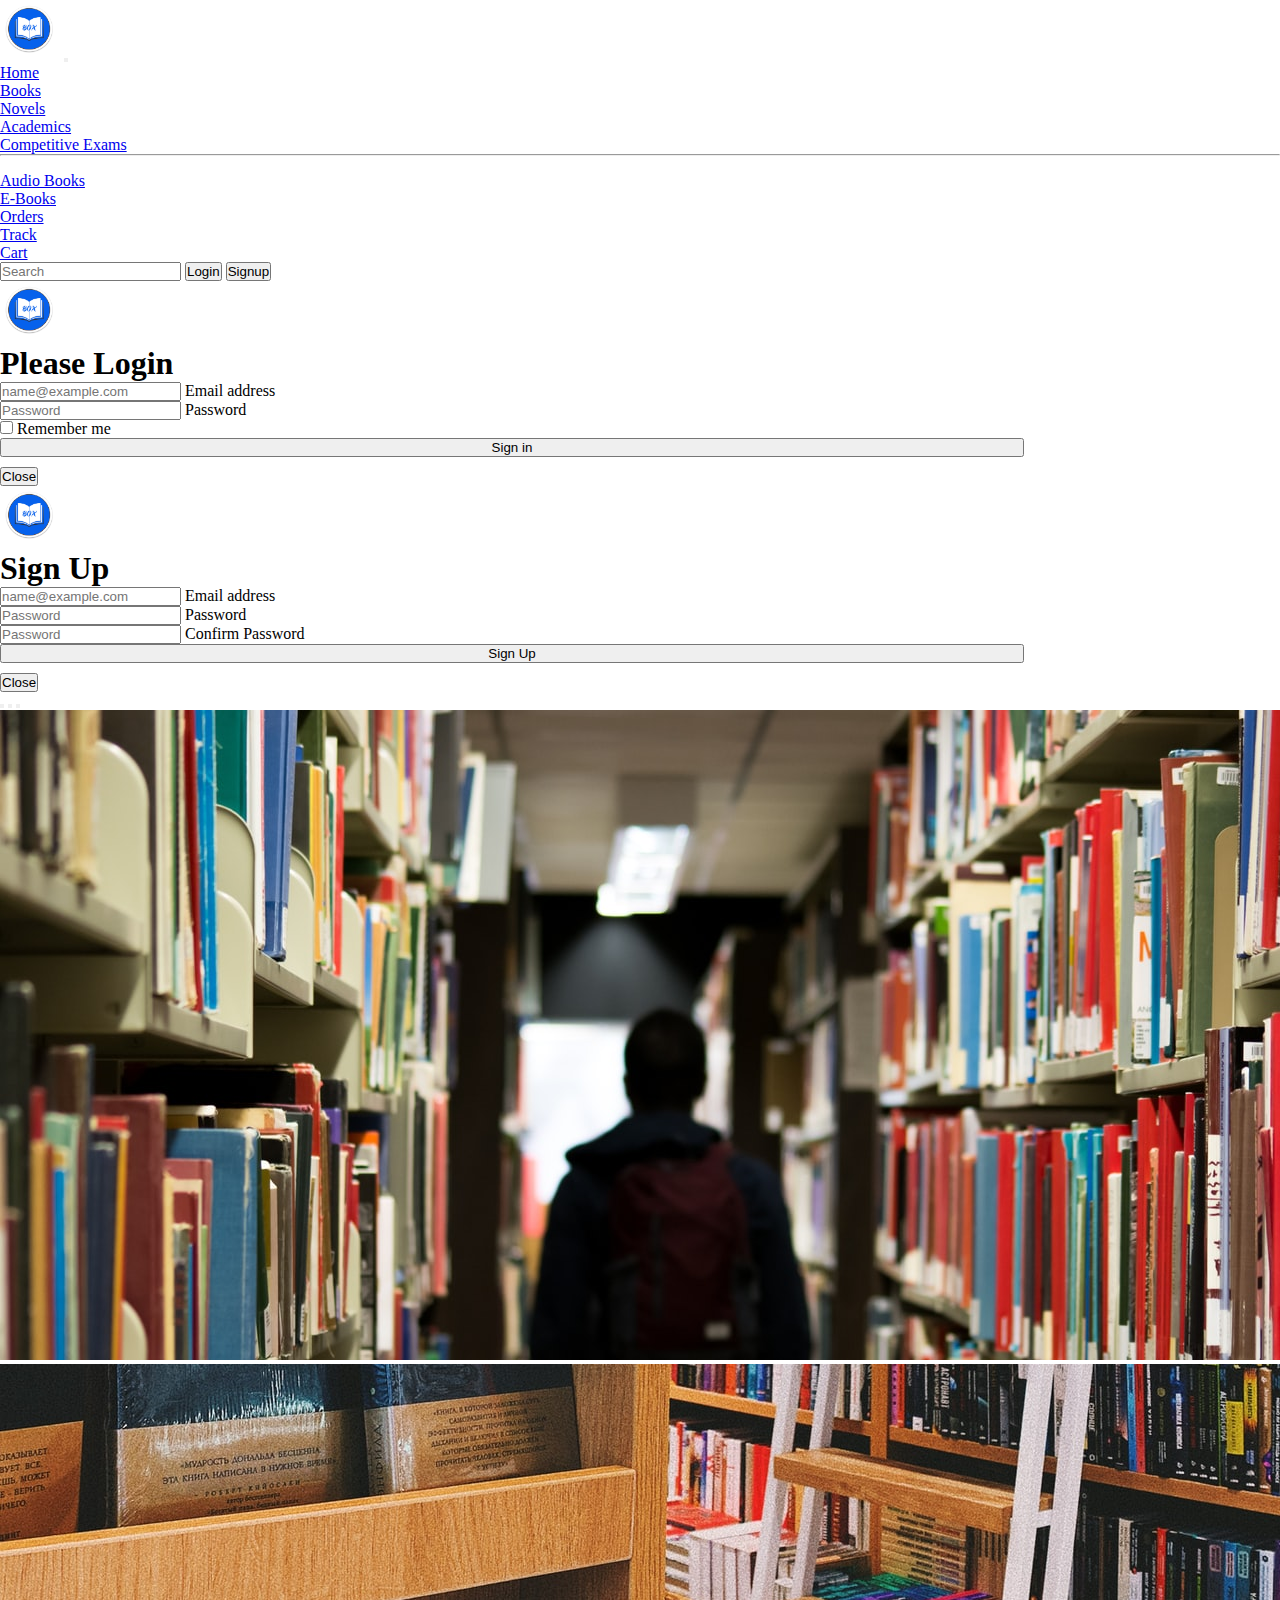
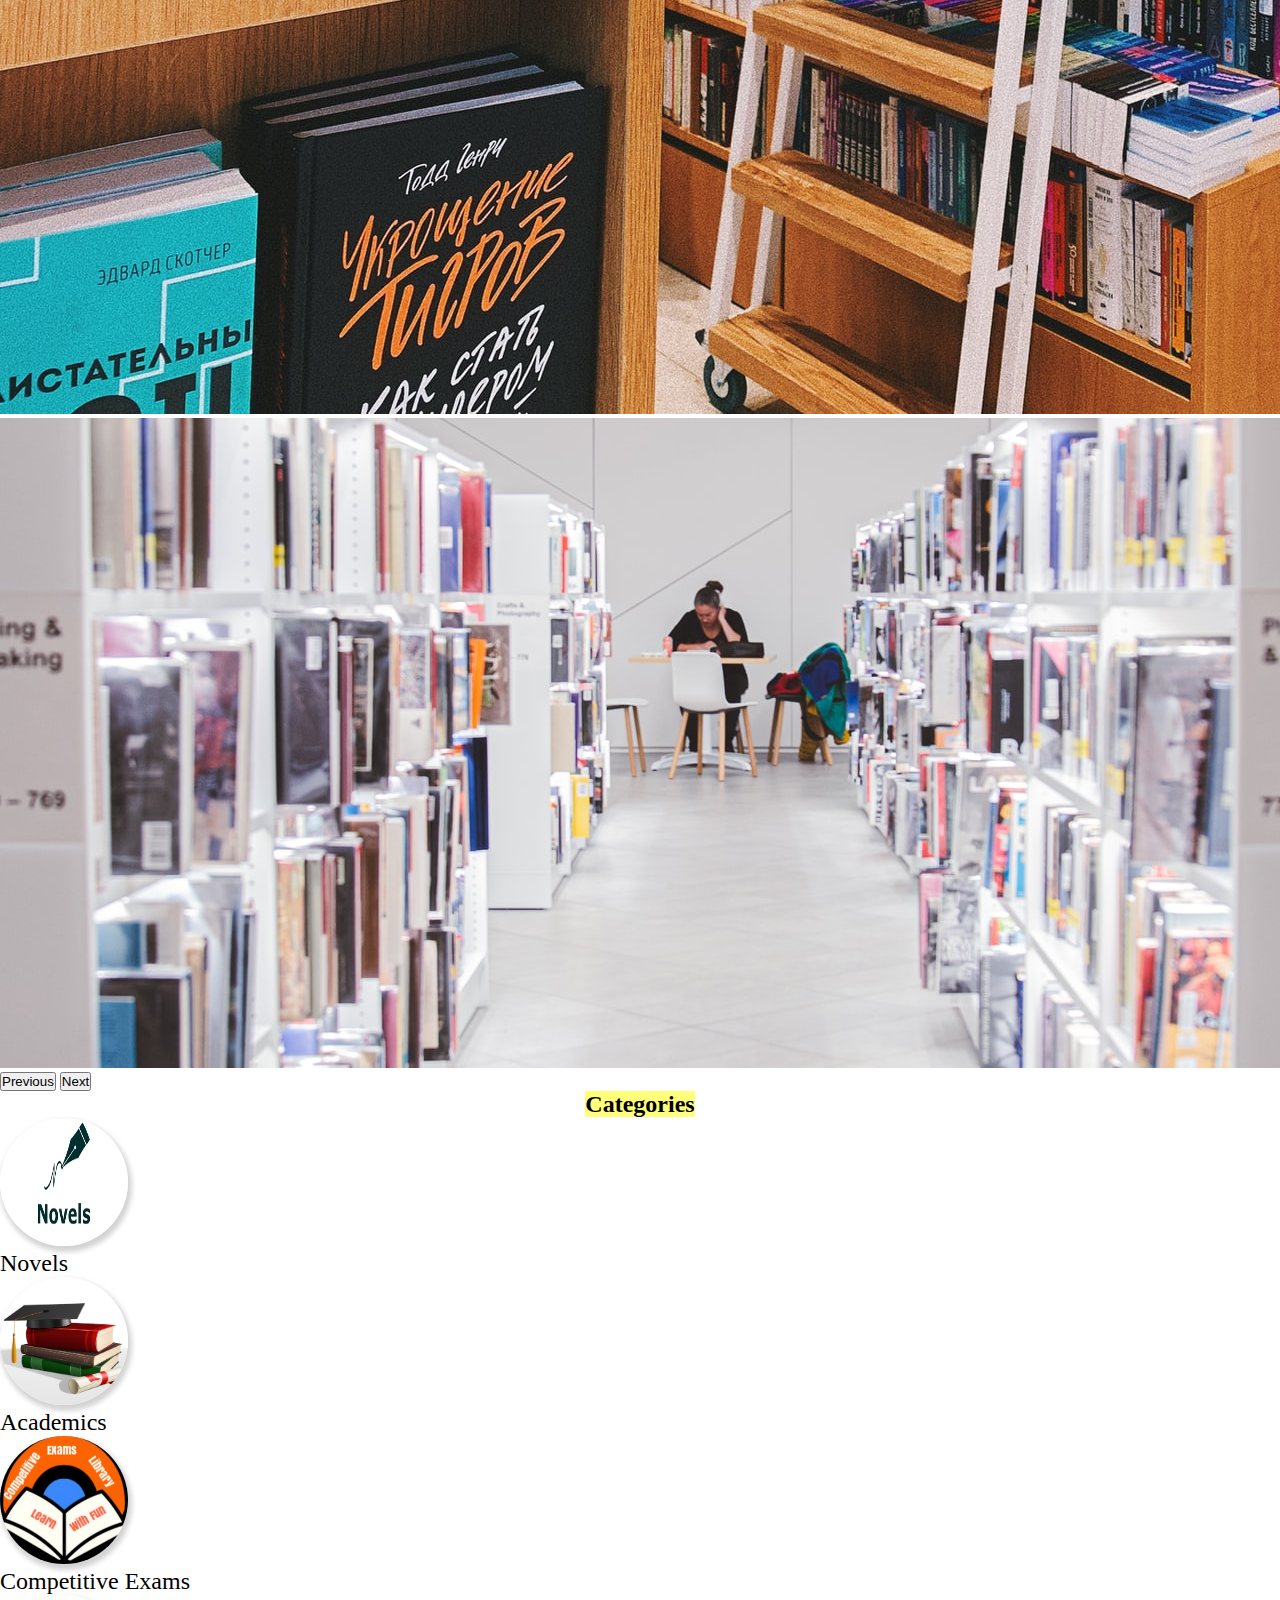
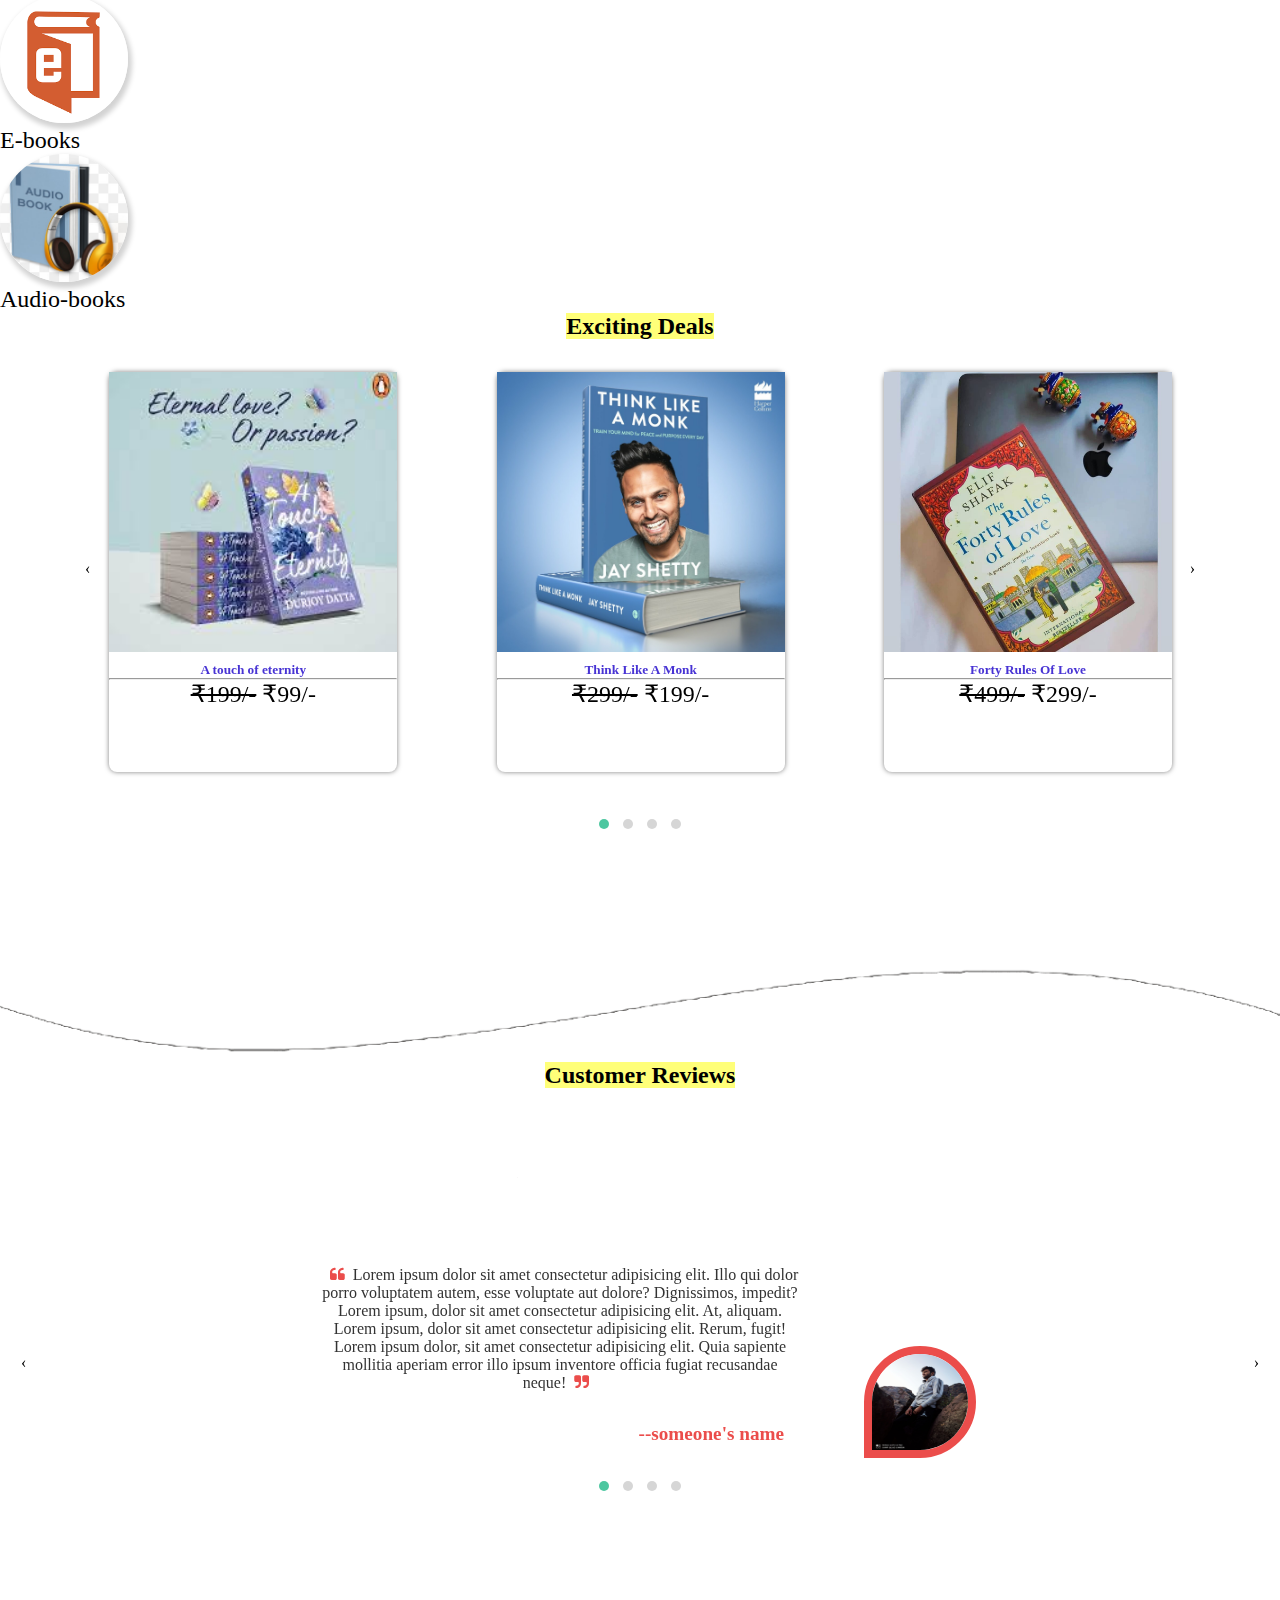
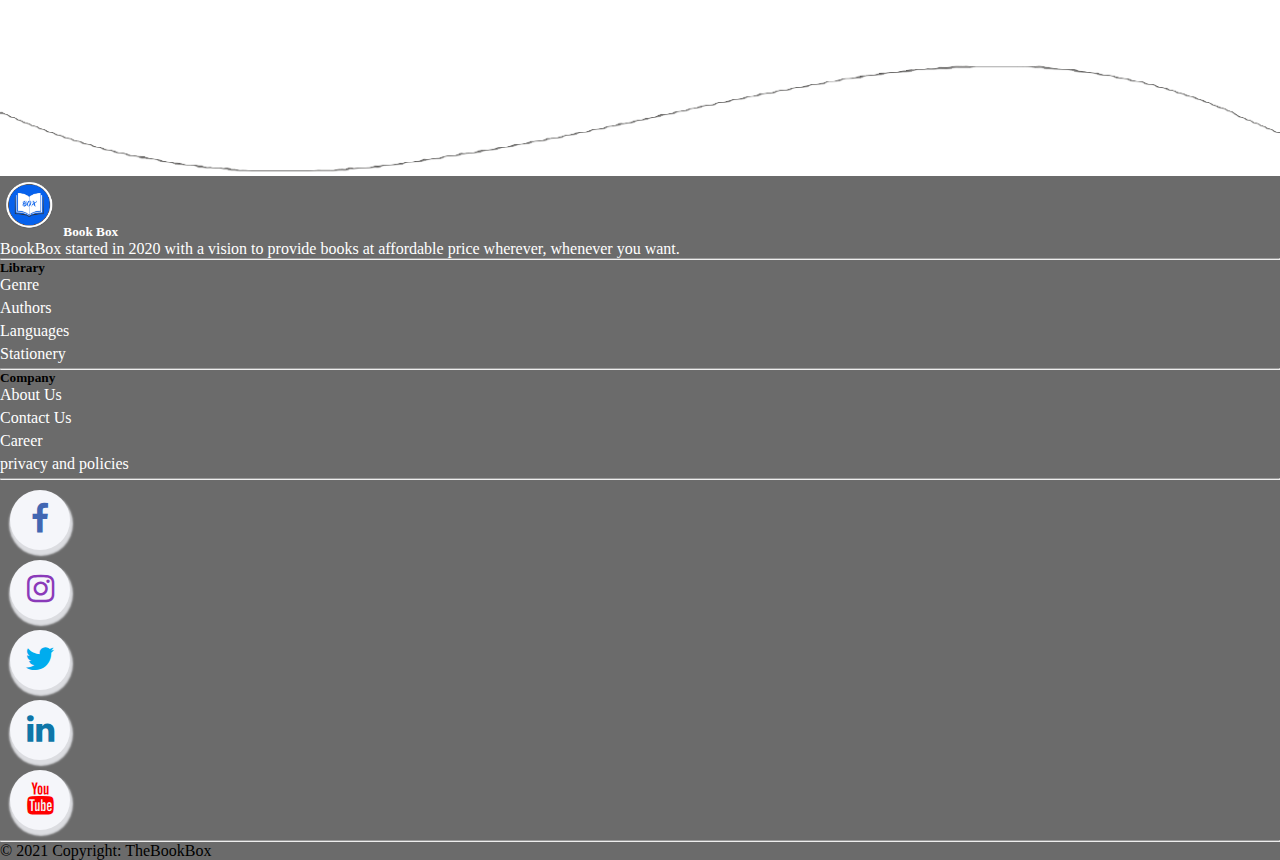
<file: BookBox/html/index.html>
<!DOCTYPE html>
<html lang="en">

<head>
    <!-- Required meta tags -->
    <meta charset="utf-8" />
    <meta name="viewport" content="width=device-width, initial-scale=1" />

    <!-- Bootstrap CSS -->
    <link href="https://cdn.jsdelivr.net/npm/bootstrap@5.0.2/dist/css/bootstrap.min.css" rel="stylesheet"
        integrity="sha384-EVSTQN3/azprG1Anm3QDgpJLIm9Nao0Yz1ztcQTwFspd3yD65VohhpuuCOmLASjC" crossorigin="anonymous" />

    <!-- fontAwesome  -->
    <link rel="stylesheet" href="https://cdnjs.cloudflare.com/ajax/libs/font-awesome/4.7.0/css/font-awesome.min.css">

    <!--Owl css-->
    <link rel="stylesheet" href="../css/owl.carousel.min.css">
    <link rel="stylesheet" href="../css/owl.theme.green.min.css">

    <!-- title icon -->
    <link rel="icon" href="../images/applogo.png" type="image/icon type" />

    <!-- internal CSS -->
    <link rel="stylesheet" href="../css/style_home.css" />

    <title>TheBookBox | Home</title>
</head>

<body>
    <!-- Nav Bar  -->
    <nav class="navbar navbar-expand-lg navbar-dark p-2 bg-dark text-white fixed-top">
        <div class="container-fluid">
            <img class="me-4" src="../images/applogo.png" width="60px" height="60px" alt="" />
            <button class="navbar-toggler" type="button" data-bs-toggle="collapse"
                data-bs-target="#navbarSupportedContent" aria-controls="navbarSupportedContent" aria-expanded="false"
                aria-label="Toggle navigation">
                <span class="navbar-toggler-icon"></span>
            </button>
            <div class="collapse navbar-collapse" id="navbarSupportedContent">
                <ul class="navbar-nav me-auto mb-2 mb-lg-0">
                    <li class="nav-item">
                        <a class="nav-link active" aria-current="page" href="#">Home</a>
                    </li>
                    <li class="nav-item dropdown">
                        <a class="nav-link dropdown-toggle" href="#" id="navbarDropdown" role="button"
                            data-bs-toggle="dropdown" aria-expanded="false">
                            Books
                        </a>
                        <ul class="dropdown-menu" aria-labelledby="navbarDropdown">
                            <li><a class="dropdown-item" href="#">Novels</a></li>
                            <li><a class="dropdown-item" href="#">Academics</a></li>
                            <li><a class="dropdown-item" href="#">Competitive Exams</a></li>

                            <li>
                                <hr class="dropdown-divider">
                            </li>
                            <li><a class="dropdown-item" href="#">Audio Books</a></li>
                            <li><a class="dropdown-item" href="#">E-Books</a></li>

                        </ul>
                    </li>
                    <li class="nav-item">
                        <a class="nav-link" aria-current="page" href="#">Orders</a>
                    </li>
                    <li class="nav-item">
                        <a class="nav-link" aria-current="page" href="#">Track</a>
                    </li>
                    <li class="nav-item">
                        <a class="nav-link" aria-current="page" href="#">Cart</a>
                    </li>

                </ul>
                <form class="d-flex">
                    <input class="form-control me-2" type="search" placeholder="Search" aria-label="Search">
                    <button type="button" class="btn btn-outline-light me-2" data-bs-toggle="modal"
                        data-bs-target="#login_modal">
                        Login
                    </button>
                    <button type="button" class="btn btn-warning" data-bs-toggle="modal"
                        data-bs-target="#signup_modal">Signup</button>
                </form>


            </div>
        </div>
    </nav>

    <!-- modals- login -->
    <div class="modal fade" id="login_modal" tabindex="-1" aria-labelledby="login" aria-hidden="true">
        <div class="modal-dialog">
            <div class="modal-content text-center">
                <form>
                    <img class="mb-3" src="../images/applogo.png" alt="" width="60" height="60">
                    <h1 class="h3 mb-3 fw-normal">Please Login</h1>

                    <div class="form-floating container my-4">
                        <input type="email" class="form-control" id="floatingInput" placeholder="name@example.com">
                        <label for="floatingInput" class="ps-4">Email address</label>
                    </div>
                    <div class="form-floating container my-4">
                        <input type="password" class="form-control" id="floatingPassword" placeholder="Password">
                        <label for="floatingPassword" class="ps-4">Password</label>
                    </div>

                    <div class="checkbox mb-3">
                        <label>
                            <input type="checkbox" value="remember-me"> Remember me
                        </label>
                    </div>
                    <button class="btn btn-lg btn-primary" style="width: 80%; margin-bottom: 10px;" type="submit">Sign
                        in</button>
                </form>
                <div class="modal-footer">
                    <button type="button" class="btn btn-secondary" data-bs-dismiss="modal">Close</button>
                </div>
            </div>
        </div>
    </div>

    <!-- modals- singup -->
    <div class="modal fade" id="signup_modal" tabindex="-1" aria-labelledby="signup" aria-hidden="true">
        <div class="modal-dialog">
            <div class="modal-content text-center">
                <form>
                    <img class="mb-3" src="../images/applogo.png" alt="" width="60" height="60">
                    <h1 class="h3 mb-3 fw-normal">Sign Up</h1>

                    <div class="form-floating container my-4">
                        <input type="email" class="form-control" id="floatingInput" placeholder="name@example.com">
                        <label for="floatingInput" class="ps-4">Email address</label>
                    </div>
                    <div class="form-floating container my-4">
                        <input type="password" class="form-control" id="floatingPassword" placeholder="Password">
                        <label for="floatingPassword" class="ps-4">Password</label>
                    </div>
                    <div class="form-floating container my-4">
                        <input type="password" class="form-control" id="floatingPassword" placeholder="Password">
                        <label for="floatingPassword" class="ps-4">Confirm Password</label>
                    </div>
                    <button class="btn btn-lg btn-primary" style="width: 80%; margin-bottom: 10px;" type="submit">Sign
                        Up</button>
                </form>
                <div class="modal-footer">
                    <button type="button" class="btn btn-secondary" data-bs-dismiss="modal">Close</button>
                </div>
            </div>
        </div>
    </div>


    <!-- Carousel Offers -->
    <div id="carousel_offers" class="carousel slide carousel-fade" data-bs-ride="carousel">
        <div class="carousel-indicators">
            <button type="button" data-bs-target="#carouselExampleCaptions" data-bs-slide-to="0" class="active"
                aria-current="true" aria-label="Slide 1"></button>
            <button type="button" data-bs-target="#carouselExampleCaptions" data-bs-slide-to="1"
                aria-label="Slide 2"></button>
            <button type="button" data-bs-target="#carouselExampleCaptions" data-bs-slide-to="2"
                aria-label="Slide 3"></button>
        </div>
        <div class="carousel-inner">
            <div class="carousel-item active">
                <img src="../images/offer1.jpeg" class="d-block w-100" alt="..." />

            </div>
            <div class="carousel-item">
                <img src="../images/ofr.jpeg" class="d-block w-100" alt="..." />

            </div>
            <div class="carousel-item">
                <img src="../images/a.jpeg" class="d-block w-100" alt="..." />

            </div>
        </div>
        <button class="carousel-control-prev" type="button" data-bs-target="#carouselExampleCaptions"
            data-bs-slide="prev">
            <span class="carousel-control-prev-icon" aria-hidden="true"></span>
            <span class="visually-hidden">Previous</span>
        </button>
        <button class="carousel-control-next" type="button" data-bs-target="#carouselExampleCaptions"
            data-bs-slide="next">
            <span class="carousel-control-next-icon" aria-hidden="true"></span>
            <span class="visually-hidden">Next</span>
        </button>
    </div>

    <!----categories-->
    <div class="container my-5 py-5">
        <h2 style="text-align: center;" class="mb-5 pb-4"><span style="background-color: rgba(255, 255, 36, 0.61);"
                class="px-5 py-2">Categories</span></h2>
        <div class="row">
            <div class="col text-center">
                <img class="round_image" src="../images/novel_logo.png" alt="">
                <p class="mt-3 text_category">Novels</p>
            </div>
            <div class="col text-center">
                <img class="round_image" src="../images/academic_logo.jpg" alt="">
                <p class="mt-3 text_category">Academics</p>
            </div>
            <div class="col text-center">
                <img class="round_image" src="../images/competitive_logo.jpg" alt="">
                <p class="mt-3 text_category">Competitive Exams</p>
            </div>
            <div class="col text-center">
                <img class="round_image" src="../images/ebook_logo.png" alt="">
                <p class="mt-3 text_category">E-books</p>
            </div>
            <div class="col text-center">
                <img class="round_image" src="../images/audiobook_logo.jpg" alt="">
                <p class="mt-3 text_category">Audio-books</p>
            </div>
        </div>
    </div>

    <!--Exciting Deals-->
    <h2 style="text-align: center;" class="my-5"><span style="background-color: rgba(255, 255, 36, 0.61);" class="px-5 py-2">Exciting Deals</span></h2>
    <section id="product">

       

        <div class="product-container">

            <div class="product-slider owl-carousel owl-theme">

                <div class="product-card item">

                    <div class="image">
                        <img src="../images/think.jpg" alt="">
                    </div>

                    <div class="content">
                        <h5>Think Like A Monk</h5>
                        <hr>
                        <div class="price px-2">
                            <span class="float-start text-danger"><s>&#x20b9;299/-</s></span>
                            <span class="float-end text-warning">&#x20b9;199/-</span>
                        </div>
                    </div>

                    <div class="info">
                        <h5>Book info</h5>
                        <ul class="mt-2">
                            <li class="bookinfo" id="title">Title: &nbsp;<span>Think like a monk</span></li>
                            <li class="bookinfo" id="author">Author:&nbsp; <span>Jay Shetty</span></li>
                            <li class="bookinfo" id="type">Type: &nbsp;<span>Paperback</span></li>
                            <li class="bookinfo" id="isbn">ISBN: &nbsp;<span>4577212365114</span></li>
                            <li class="bookinfo" id="price">Price:&nbsp; <span>&#x20b9;199/-</span></li>
                            
                        </ul>
                        <a href="#"><button class="add_to_cart">add to cart</button></a>
                        <div class="share mt-4">
                            <a href="#" class="fa fa-facebook-f"></a>
                            <a href="#" class="fa fa-twitter"></a>
                            <a href="#" class="fa fa-instagram"></a>
                        </div>
                    </div>

                </div>
                <div class="product-card item">

                    <div class="image">
                        <img src="../images/forty.jpeg" alt="">
                    </div>

                    <div class="content">
                        <h5>Forty Rules Of Love</h5>
                        <hr>
                        <div class="price px-2">
                            <span class="float-start text-danger"><s>&#x20b9;499/-</s></span>
                            <span class="float-end text-warning">&#x20b9;299/-</span>
                        </div>
                    </div>

                    <div class="info">
                        <h5>Book info</h5>
                        <ul class="mt-2">
                            <li class="bookinfo" id="title">Title: &nbsp;<span>Forty Rules Of Love</span></li>
                            <li class="bookinfo" id="author">Author:&nbsp; <span>Elif Shafak</span></li>
                            <li class="bookinfo" id="type">Type: &nbsp;<span>Paperback</span></li>
                            <li class="bookinfo" id="isbn">ISBN: &nbsp;<span>4577212365114</span></li>
                            <li class="bookinfo" id="price">Price:&nbsp; <span>&#x20b9;299/-</span></li>
                            
                        </ul>
                        <a href="#"><button class="add_to_cart">add to cart</button></a>
                        <div class="share mt-4">
                            <a href="#" class="fa fa-facebook-f"></a>
                            <a href="#" class="fa fa-twitter"></a>
                            <a href="#" class="fa fa-instagram"></a>
                        </div>
                    </div>

                </div>
                <div class="product-card item">

                    <div class="image">
                        <img src="../images/man's_search_for_meaning.png" alt="">
                    </div>

                    <div class="content">
                        <h5>Man's search for meaning</h5>
                        <hr>
                        <div class="price px-2">
                            <span class="float-start text-danger"><s>&#x20b9;359/-</s></span>
                            <span class="float-end text-warning">&#x20b9;299/-</span>
                        </div>
                    </div>

                    <div class="info">
                        <h5>Book info</h5>
                        <ul class="mt-2">
                            <li class="bookinfo" id="title">Title: &nbsp;<span>man's_search_for_meaning</span></li>
                            <li class="bookinfo" id="author">Author:&nbsp; <span>Viktor E. Frankl</span></li>
                            <li class="bookinfo" id="type">Type: &nbsp;<span>Paperback</span></li>
                            <li class="bookinfo" id="isbn">ISBN: &nbsp;<span>4577212365114</span></li>
                            <li class="bookinfo" id="price">Price:&nbsp; <span>&#x20b9;299/-</span></li>
                            
                        </ul>
                        <a href="#"><button class="add_to_cart">add to cart</button></a>
                        <div class="share mt-4">
                            <a href="#" class="fa fa-facebook-f"></a>
                            <a href="#" class="fa fa-twitter"></a>
                            <a href="#" class="fa fa-instagram"></a>
                        </div>
                    </div>

                </div>
                <div class="product-card item">

                    <div class="image">
                        <img src="../images/touch.jpeg" alt="">
                    </div>

                    <div class="content">
                        <h5>A touch of eternity</h5>
                        <hr>
                        <div class="price px-2">
                            <span class="float-start text-danger"><s>&#x20b9;199/-</s></span>
                            <span class="float-end text-warning">&#x20b9;99/-</span>
                        </div>
                    </div>

                    <div class="info">
                        <h5>Book info</h5>
                        <ul class="mt-2">
                            <li class="bookinfo" id="title">Title: &nbsp;<span>A touch of eternity</span></li>
                            <li class="bookinfo" id="author">Author:&nbsp; <span>Durjoy Datta</span></li>
                            <li class="bookinfo" id="type">Type: &nbsp;<span>Paperback</span></li>
                            <li class="bookinfo" id="isbn">ISBN: &nbsp;<span>4577212365114</span></li>
                            <li class="bookinfo" id="price">Price:&nbsp; <span>&#x20b9;99/-</span></li>
                            
                        </ul>
                        <a href="#"><button class="add_to_cart">add to cart</button></a>
                        <div class="share mt-4">
                            <a href="#" class="fa fa-facebook-f"></a>
                            <a href="#" class="fa fa-twitter"></a>
                            <a href="#" class="fa fa-instagram"></a>
                        </div>
                    </div>

                </div>
            </div>

        </div>
    </section>

    <!--Customer Reviews-->

    <section id="review">
        <div class="shape">
            <h2><span style="background-color: rgba(255, 255, 36, 0.61);" class="px-5 py-2">Customer Reviews</span></h2>
           
        <div class="box-container px-5">
            
            <div class="review-slider owl-carousel owl-theme mt-5">
                <div class="box item">

                    <div class="comment">
                        <p><i class="fa  fa-quote-left"></i>Lorem ipsum dolor sit amet consectetur adipisicing elit.
                            Illo qui dolor porro voluptatem autem, esse voluptate aut dolore? Dignissimos, impedit? Lorem ipsum, dolor sit amet consectetur adipisicing elit. At, aliquam. Lorem ipsum, dolor sit amet consectetur adipisicing elit. Rerum, fugit! Lorem ipsum dolor, sit amet consectetur adipisicing elit. Quia sapiente mollitia aperiam error illo ipsum inventore officia fugiat recusandae neque!<i
                                class="fa fa-quote-right"></i></p>
                        <h3>--someone's name</h3>
                    </div>

                    <div class="image">
                        <img src="../images/vinay.jpg" alt="">
                    </div>

                </div>

                <div class="box item">

                    <div class="comment">
                        <p><i class="fa  fa-quote-left"></i>Lorem ipsum dolor sit amet consectetur adipisicing elit.
                            Illo qui dolor porro voluptatem autem, esse voluptate aut dolore? Dignissimos, impedit?<i
                                class="fa fa-quote-right"></i></p>
                        <h3>--someone's name</h3>
                    </div>

                    <div class="image">
                        <img src="../images/deepak.jpg" alt="">
                    </div>

                </div>

                <div class="box item">

                    <div class="comment">
                        <p><i class="fa  fa-quote-left"></i>Lorem ipsum dolor sit amet consectetur adipisicing elit.
                            Illo qui dolor porro voluptatem autem, esse voluptate aut dolore? Dignissimos, impedit?<i
                                class="fa fa-quote-right"></i></p>
                        <h3>--someone's name</h3>
                    </div>

                    <div class="image">
                        <img src="../images/tarmender.jpg" alt="">
                    </div>

                </div>

                <div class="box item">

                    <div class="comment">
                        <p><i class="fa  fa-quote-left"></i>Lorem ipsum dolor sit amet consectetur adipisicing elit.
                            Illo qui dolor porro voluptatem autem, esse voluptate aut dolore? Dignissimos, impedit?<i
                                class="fa fa-quote-right"></i></p>
                        <h3>--someone's name</h3>
                    </div>

                    <div class="image">
                        <img src="../images/kamal.jpg" alt="">
                    </div>

                </div>
            </div>
        </div>
    </div>
    </section>


    <!-- Footer -->
    <footer class="page-footer font-small footercolor pt-4">
        <!-- Footer Links -->
        <div class="container text-center text-md-left">
            <!-- Grid row -->
            <div class="row container">
                <!-- Grid column -->
                <div class="col-md-4 mx-auto" style="color: white">
                    <!-- Content -->
                    <h5 class="font-weight-bold text-uppercase mt-3 mb-4">
                        <img src="../images/applogo.png" width="60px" height="60px" /> Book Box
                    </h5>
                    <p>
                        BookBox started in 2020 with a vision to provide books at
                        affordable price wherever, whenever you want.
                    </p>
                </div>
                <!-- Grid column -->

                <hr class="clearfix w-100 d-md-none" />

                <!-- Grid column -->
                <div class="col-md-2 mx-auto">
                    <!-- Links -->
                    <h5 class="font-weight-bold text-uppercase mt-3 mb-3">Library</h5>

                    <ul class="list-unstyled footer_links">
                        <li>
                            <a href="#!">Genre</a>
                        </li>
                        <li>
                            <a href="#!">Authors</a>
                        </li>
                        <li>
                            <a href="#!">Languages</a>
                        </li>
                        <li>
                            <a href="#!">Stationery</a>
                        </li>

                    </ul>
                </div>
                <!-- Grid column -->

                <hr class="clearfix w-100 d-md-none" />

                <!-- Grid column -->
                <div class="col-md-2 mx-auto">
                    <!-- Links -->
                    <h5 class="font-weight-bold text-uppercase mt-3 mb-3">Company</h5>

                    <ul class="list-unstyled footer_links">
                        <li>
                            <a href="aboutus.html">About Us</a>
                        </li>
                        <li>
                            <a href="contactus.html">Contact Us</a>
                        </li>
                        <li>
                            <a href="#!">Career</a>
                        </li>
                        <li>
                            <a href="#!">privacy and policies</a>
                        </li>

                    </ul>
                </div>
                <!-- Grid column -->

            </div>
            <!-- Grid row -->
        </div>
        <!-- Footer Links -->

        <hr />

        <!-- Social buttons -->
        <ul class="list-unstyled list-inline text-center">
            <li class="list-inline-item social_media">
                <a>
                    <i class="fa fa-2x fa-facebook" style="color: #4267B2;"> </i>
                </a>
            </li>
            <li class="list-inline-item social_media">
                <a>
                    <i class="fa fa-2x fa-instagram" style="color: #8a3ab9;"> </i>
                </a>
            </li>

            <li class="list-inline-item social_media">
                <a>
                    <i class="fa fa-2x fa-twitter" style="color: #00acee;"> </i>
                </a>
            </li>
            <li class="list-inline-item social_media">
                <a>
                    <i class="fa fa-2x fa-linkedin" style="color: #0e76a8;"> </i>
                </a>
            </li>
            <li class="list-inline-item social_media">
                <a>
                    <i class="fa fa-2x fa-youtube" style="color: #FF0000;"> </i>
                </a>
            </li>

        </ul>
        <!-- Social buttons -->


        <!-- Copyright -->
        <hr>
        <div class="footer-copyright text-center py-3">
            © 2021 Copyright:
            <a style="text-decoration: none; color: black;" href="#">TheBookBox</a>
        </div>
        <!-- Copyright -->
    </footer>


    <!-- Optional JavaScript; choose one of the two! -->

    <!-- Option 1: Bootstrap Bundle with Popper -->
    <script src="https://cdn.jsdelivr.net/npm/bootstrap@5.0.2/dist/js/bootstrap.bundle.min.js"
        integrity="sha384-MrcW6ZMFYlzcLA8Nl+NtUVF0sA7MsXsP1UyJoMp4YLEuNSfAP+JcXn/tWtIaxVXM"
        crossorigin="anonymous"></script>
    <script src="https://cdnjs.cloudflare.com/ajax/libs/jquery/3.6.0/jquery.min.js"></script>
    <script src="../js/owl.carousel.min.js"></script>
    <script src="../js/main.js"></script>

    <!-- Option 2: Separate Popper and Bootstrap JS -->
    <!--
    <script src="https://cdn.jsdelivr.net/npm/@popperjs/core@2.9.2/dist/umd/popper.min.js" integrity="sha384-IQsoLXl5PILFhosVNubq5LC7Qb9DXgDA9i+tQ8Zj3iwWAwPtgFTxbJ8NT4GN1R8p" crossorigin="anonymous"></script>
    <script src="https://cdn.jsdelivr.net/npm/bootstrap@5.0.2/dist/js/bootstrap.min.js" integrity="sha384-cVKIPhGWiC2Al4u+LWgxfKTRIcfu0JTxR+EQDz/bgldoEyl4H0zUF0QKbrJ0EcQF" crossorigin="anonymous"></script>
    -->
</body>

</html>
</file>
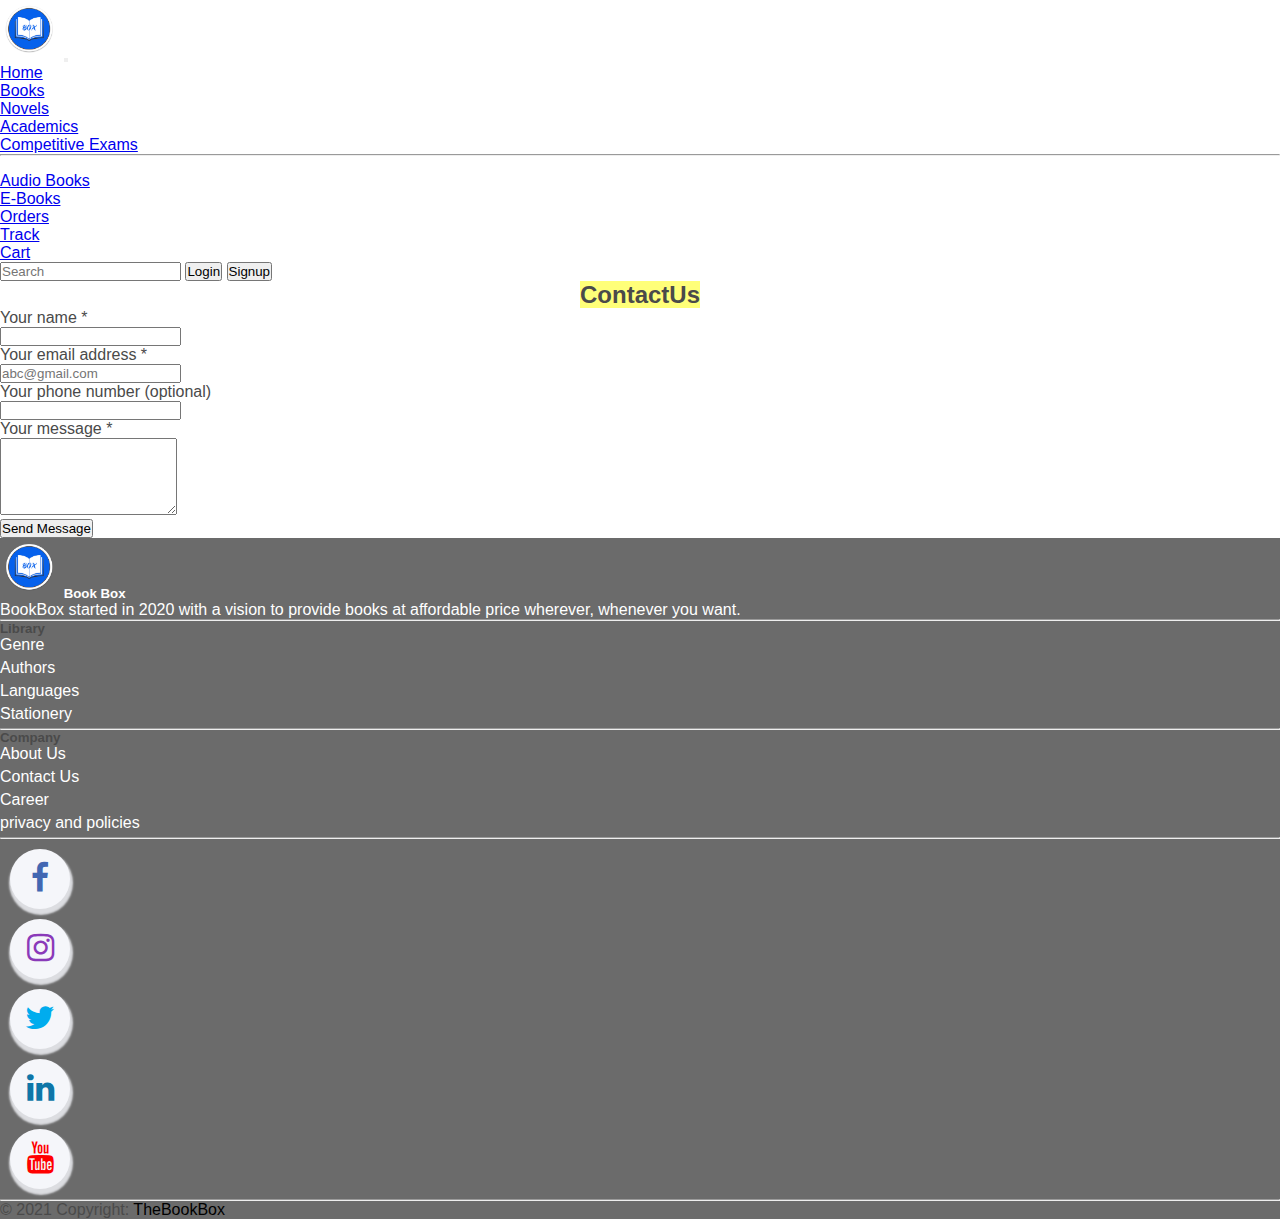
<file: BookBox/html/contactus.html>
<!DOCTYPE html>
<html lang="en">

<head>
    <!-- Required meta tags -->
    <meta charset="utf-8" />
    <meta name="viewport" content="width=device-width, initial-scale=1" />

    <!-- Bootstrap CSS -->
    <link href="https://cdn.jsdelivr.net/npm/bootstrap@5.0.2/dist/css/bootstrap.min.css" rel="stylesheet"
        integrity="sha384-EVSTQN3/azprG1Anm3QDgpJLIm9Nao0Yz1ztcQTwFspd3yD65VohhpuuCOmLASjC" crossorigin="anonymous" />

    <link rel="stylesheet" href="https://cdnjs.cloudflare.com/ajax/libs/font-awesome/4.7.0/css/font-awesome.min.css">

    <!-- title icon -->
    <link rel="icon" href="applogo.png" type="image/icon type" />

    <!-- internal CSS -->
    <link rel="stylesheet" href="../css/style_home.css" />
    <link rel="stylesheet" href="../css/style_contactus.css" />


    <title>TheBookBox | ContactUs</title>
</head>

<body>
    <!-- Nav Bar  -->
    <nav class="navbar navbar-expand-lg navbar-dark p-2 bg-dark text-white">
        <div class="container-fluid">
            <img class="mx-4" src="../images/applogo.png" width="60px" height="60px" alt="" />    
            <button class="navbar-toggler" type="button" data-bs-toggle="collapse"
                data-bs-target="#navbarSupportedContent" aria-controls="navbarSupportedContent" aria-expanded="false"
                aria-label="Toggle navigation">
                <span class="navbar-toggler-icon"></span>
            </button>
            <div class="collapse navbar-collapse" id="navbarSupportedContent">
                <ul class="navbar-nav me-auto mb-2 mb-lg-0">
                    <li class="nav-item">
                        <a class="nav-link" aria-current="page" href="index.html">Home</a>
                    </li>
                    <li class="nav-item dropdown">
                        <a class="nav-link dropdown-toggle" href="#" id="navbarDropdown" role="button"
                            data-bs-toggle="dropdown" aria-expanded="false">
                            Books
                        </a>
                        <ul class="dropdown-menu" aria-labelledby="navbarDropdown">
                            <li><a class="dropdown-item" href="#">Novels</a></li>
                            <li><a class="dropdown-item" href="#">Academics</a></li>
                            <li><a class="dropdown-item" href="#">Competitive Exams</a></li>

                            <li>
                                <hr class="dropdown-divider">
                            </li>
                            <li><a class="dropdown-item" href="#">Audio Books</a></li>
                            <li><a class="dropdown-item" href="#">E-Books</a></li>

                        </ul>
                    </li>
                    <li class="nav-item">
                        <a class="nav-link" aria-current="page" href="#">Orders</a>
                    </li>
                    <li class="nav-item">
                        <a class="nav-link" aria-current="page" href="#">Track</a>
                    </li>
                    <li class="nav-item">
                        <a class="nav-link" aria-current="page" href="#">Cart</a>
                    </li>
                    
                </ul>
                <form class="d-flex">
                    <input class="form-control me-2" type="search" placeholder="Search" aria-label="Search">
                        <button type="button" class="btn btn-outline-light me-2" data-bs-toggle="modal"
                            data-bs-target="#login_modal">
                            Login
                        </button>
                        <button type="button" class="btn btn-warning" data-bs-toggle="modal"
                            data-bs-target="#signup_modal">Signup</button>
                </form>

                
            </div>
        </div>
    </nav>


    <!-- Heading  -->
    <h2 style="text-align: center;" class="my-5"><span style="background-color: rgba(255, 255, 36, 0.61);"
            class="px-5 py-2">ContactUs</span></h2>

    <!-- Contact Form  -->

    <div class="d-flex justify-content-center">
        <form style="width: 60%;" class="fcf-form-class mt-3 mb-5" method="post" action="#" novalidate="novalidate">
            <div class="field p-3">
                <label for="Name" class="label has-text-weight-normal">Your name <span
                        class="text-danger">*</span></label>
                <div class="control">
                    <input class="w-100 p-1 mt-2" type="text" name="Name" id="Name" data-validate-field="Name"
                        placeholder="" required>
                </div>
            </div>
            <div class="field p-3 mt-3">
                <label for="Email" class="label has-text-weight-normal">Your email address <span
                        class="text-danger">*</span></label>
                <div class="control">
                    <input class="w-100 p-1 mt-2" type="email" name="Email" id="Email" class="input is-full-width"
                        maxlength="100" data-validate-field="Email" required placeholder="abc@gmail.com">
                </div>
            </div>
            <div class="field p-3 mt-3">
                <label for="Phone" class="label has-text-weight-normal">Your phone number (optional)</label>
                <div class="control">
                    <input class="w-100 p-1 mt-2" type="tel" name="Phone" id="Phone" class="input is-full-width"
                        maxlength="30" data-validate-field="Phone">
                </div>
            </div>
            <div class="field p-3 mt-3">
                <label for="Message" class="label has-text-weight-normal">Your message <span
                        class="text-danger">*</span></label>
                <div class="control">
                    <textarea class="w-100 p-1 mt-2" name="Message" id="Message" class="textarea" maxlength="3000"
                        rows="5" data-validate-field="Message" required></textarea>
                </div>
            </div>
            <div id="fcf-status" class="fcf-status"></div>
            <div class="field text-center mt-4">
                <div class="buttons">
                    <button type="submit" class="btn btn-warning" id="contact_button">Send Message</button>

                </div>
            </div>

        </form>
    </div>


    <!-- footer  -->
    <footer class="page-footer font-small footercolor pt-4">
        <!-- Footer Links -->
        <div class="container text-center text-md-left">
            <!-- Grid row -->
            <div class="row container">
                <!-- Grid column -->
                <div class="col-md-4 mx-auto" style="color: white">
                    <!-- Content -->
                    <h5 class="font-weight-bold text-uppercase mt-3 mb-4">
                        <img src="../images/applogo.png" width="60px" height="60px" /> Book Box
                    </h5>
                    <p>
                        BookBox started in 2020 with a vision to provide books at
                        affordable price wherever, whenever you want.
                    </p>
                </div>
                <!-- Grid column -->

                <hr class="clearfix w-100 d-md-none" />

                <!-- Grid column -->
                <div class="col-md-2 mx-auto">
                    <!-- Links -->
                    <h5 class="font-weight-bold text-uppercase mt-3 mb-3">Library</h5>

                    <ul class="list-unstyled footer_links">
                        <li>
                            <a href="#!">Genre</a>
                        </li>
                        <li>
                            <a href="#!">Authors</a>
                        </li>
                        <li>
                            <a href="#!">Languages</a>
                        </li>
                        <li>
                            <a href="#!">Stationery</a>
                        </li>

                    </ul>
                </div>
                <!-- Grid column -->

                <hr class="clearfix w-100 d-md-none" />

                <!-- Grid column -->
                <div class="col-md-2 mx-auto">
                    <!-- Links -->
                    <h5 class="font-weight-bold text-uppercase mt-3 mb-3">Company</h5>

                    <ul class="list-unstyled footer_links">
                        <li>
                            <a href="aboutus.html">About Us</a>
                        </li>
                        <li>
                            <a href="contactus.html">Contact Us</a>
                        </li>
                        <li>
                            <a href="#!">Career</a>
                        </li>
                        <li>
                            <a href="#!">privacy and policies</a>
                        </li>

                    </ul>
                </div>
                <!-- Grid column -->

            </div>
            <!-- Grid row -->
        </div>
        <!-- Footer Links -->

        <hr />

        <!-- Social buttons -->
        <ul class="list-unstyled list-inline text-center">
            <li class="list-inline-item social_media">
                <a>
                    <i class="fa fa-2x fa-facebook" style="color: #4267B2;"> </i>
                </a>
            </li>
            <li class="list-inline-item social_media">
                <a>
                    <i class="fa fa-2x fa-instagram" style="color: #8a3ab9;"> </i>
                </a>
            </li>

            <li class="list-inline-item social_media">
                <a>
                    <i class="fa fa-2x fa-twitter" style="color: #00acee;"> </i>
                </a>
            </li>
            <li class="list-inline-item social_media">
                <a>
                    <i class="fa fa-2x fa-linkedin" style="color: #0e76a8;"> </i>
                </a>
            </li>
            <li class="list-inline-item social_media">
                <a>
                    <i class="fa fa-2x fa-youtube" style="color: #FF0000;"> </i>
                </a>
            </li>

        </ul>
        <!-- Social buttons -->


        <!-- Copyright -->
        <hr>
        <div class="footer-copyright text-center py-3">
            © 2021 Copyright:
            <a style="text-decoration: none; color: black;" href="#">TheBookBox</a>
        </div>
        <!-- Copyright -->
    </footer>

    <script src="https://cdn.jsdelivr.net/npm/bootstrap@5.0.2/dist/js/bootstrap.bundle.min.js"
        integrity="sha384-MrcW6ZMFYlzcLA8Nl+NtUVF0sA7MsXsP1UyJoMp4YLEuNSfAP+JcXn/tWtIaxVXM"
        crossorigin="anonymous"></script>
</file>
<file: BookBox/css/style_home.css>
* {
  margin: 0;
  padding: 0;
  box-sizing: border-box;
  transition: all 0.2s linear;
}


.owl-next,
.owl-prev {
  position: absolute;
  top: 45%;
  transform: translateY(-50%);
  color: white;
  font-size: 2rem;
  background: none;
  outline: none;
  border: none;
}
.owl-next {
  right: 1rem;
}
.owl-prev {
  left: 1rem;
}

/* Footer */

.footercolor {
  background-color: rgba(32, 32, 32, 0.664);
}
.footer_links li {
  margin-bottom: 5px;
}
.footer_links li a {
  text-decoration: none;
  color: white;
}
.footer_links li a:hover {
  text-decoration: underline;
}
.social_media {
  height: 60px;
  width: 60px;
  border-radius: 50%;
  background-color: #f5f6fa;
  margin: 10px;
  line-height: 70px;
  text-align: center;
  box-shadow: 1px 4px 2px 2px #dcdde1;
}
.social_media i {
  transition: transform 0.2s linear;
}
.social_media i:hover {
  transform: scale(1.4);
}

/* Add to cart button */

.add_to_cart {
  outline: none;
  border: none;
  width: 10rem;
  height: 3rem;
  background: yellow;
  color: black;
  font-size: 1.2rem;
  cursor: pointer;
  margin: 1rem 0;
  border-radius: 5rem;
}
.add_to_cart:hover {
  background: #4834d4;
  color: #fff;
}

/* Category */

.text_category {
  font-size: 1.5rem;
}
.round_image {
  width: 8rem;
  height: 8rem;
  border-radius: 50%;
  box-shadow: 2px 4px 5px 2px lightgrey;
}

/* Exciting Deals */

#product {
  display: flex;
  align-items: center;
  justify-content: center;
  flex-flow: column;
  width: 100vw;
}
.product-container {
  width: 90%;
}

.product-slider .product-card {
  height: 25rem;
  width: 18rem;
  margin: 2rem auto;
  box-shadow: 0 0 0.3rem rgb(0, 0, 0, 0.5);
  border-radius: 0.5rem;
  position: relative;
}
.product-slider .product-card .image {
  height: 70%;
  width: 100%;
}
.product-slider .product-card .image img {
  height: 100%;
  width: 100%;
  object-fit: cover;
}
.product-slider .product-card .content {
  height: 30%;
  width: 100%;
  text-align: center;
  margin-top: 10px;
}
.product-slider .product-card .content h5 {
  margin: 0;
  padding: 0;
  color: #4834d4;
  text-align: center;
  white-space: nowrap;
  text-overflow: ellipsis;
  overflow: hidden;
  max-width: 18rem;
  padding: 0 1rem;
}
.product-slider .product-card .content .price {
  font-size: 1.5rem;
}
.info {
  position: absolute;
  top: 0;
  left: 0;
  height: 100%;
  width: 100%;
  background: #333;
  display: flex;
  align-items: center;
  justify-content: center;
  flex-flow: column;
  transition-delay: 0.2s;
  transform: scale(0);
}
.info h5 {
  font-size: 1.3rem;
  color: white;
}
.info .bookinfo {
  font-size: 0.9rem;
  color: #ccc;
  font-style: italic;
}
.info span {
  font-size: 0.9rem;
  color: #ccc;
  font-style: italic;
}
.share a {
  text-decoration: none;
  font-size: 1.5rem;
  height: 3rem;
  width: 3rem;
  line-height: 3rem;
  text-align: center;
  background: #fff;
  color: #4834d4;
  margin: 0 0.5rem;
  border-radius: 5rem;
}
.share a:hover {
  text-decoration: none;
  background: #4834d4;
  color: white;
}
.product-card:hover .info {
  transform: scale(1);
}


/* Customer Reviews */

#review {
  height: 90vh;
  width: 100vw;
  margin: 8rem 0 0;
  display: flex;
  align-items: center;
  justify-content: center;
  flex-flow: column;
  background: url(../images/offer1.jpeg),
    linear-gradient(#4848d4, #4848d4) no-repeat;
  background-size: cover;
  background-attachment: fixed;
  background-blend-mode: screen;
  position: relative;
}
.shape {
  height: 100%;
  width: 100%;
  position: absolute;
  top: 0;
  left: 0;
  background: url(../images/wave_shape.png) no-repeat;
  background-size: 100% 100%;
  background-position: center;
  
}
.shape h2{
    text-align: center;
    margin-top: 6rem;
}
#review .box-container {
  height: 100%;
  width: 100%;
 position: absolute;
 bottom: 0;
  display: flex;
  align-items: center;
  justify-content: center;
  
}
#review .box-container .review-slider .box {
  display: flex;
  align-items: center;
  justify-content: center;
  text-align: center;
  
}
#review .box-container .review-slider .box .image {
  margin-top: 6rem;
  margin-left: 3rem;
}
#review .box-container .review-slider .box .image img {
  height: 7rem;
  width: 7rem;
  border-radius: 50% 50% 50% 0%;
  border: 0.5rem solid #eb4d4b;
}
#review .box-container .review-slider .box .comment {
  height: 14rem;
  width: 32em;
  background: white;
  border-radius: 2% 2% 0% 40%;
  padding-top: 1.5rem;
  overflow: hidden;
}
#review .box-container .review-slider .box .comment p {
  color: #333;
  font-size: 1rem;
  padding: 0rem 1rem;
  overflow: hidden;
  text-overflow: ellipsis;
  max-height: 7.8rem;
  
}
#review .box-container .review-slider .box .comment p i {
  color: #eb4d4b;
  font-size: 1rem;
  padding: 0rem 0.5rem;
}
#review .box-container .review-slider .box .comment h3 {
  text-align: end;
  color: #eb4d4b;
  margin: 2rem 2rem;
  font-size: 1.2rem;
}

/* media Query */

@media (max-width: 995px) {
  .round_image {
    width: 6rem;
    height: 6rem;
    border-radius: 50%;
    box-shadow: 1px 3px 4px 1px lightgrey;
  }
  .text_category {
    font-size: 1.3rem;
  }
}
@media (max-width: 769px) {
  .round_image {
    width: 4rem;
    height: 4rem;
    border-radius: 50%;
    box-shadow: 1px 3px 4px 1px lightgrey;
  }
  .text_category {
    font-size: 1rem;
  }
 
}
@media (max-width: 625px){
    #review .box-container .review-slider .box{
        position: relative;
        height: 50vh;
    }
    #review .box-container .review-slider .box .image{
        position: absolute;
        top: 0;
        margin: 0;
    }
    #review .box-container .review-slider .box .comment p{
        font-size: 0.9rem;
        padding-top: 4rem;
        max-height: 6.8rem;
        text-overflow: ellipsis;
        overflow: hidden;
    }
    .shape h2{
      text-align: center;
      margin-top: 5rem;
  }
    #review .box-container .review-slider .box .image img{
        border-radius: 5rem;
    }
    #review .box-container .review-slider .box .comment{
        border-radius: 2rem;
        text-align: center;
        width: 35rem;
    }
    #review .box-container .review-slider .box .comment h3{
        font-size: 1.1rem;
        text-align: center;
        margin-top: 2rem;
    }
}
@media (max-width: 496px) {
  .round_image {
    width: 3rem;
    height: 3rem;
    border-radius: 50%;
    box-shadow: 1px 3px 4px 1px lightgrey;
  }
  .text_category {
    font-size: 0.8rem;
  }
}

@media (max-width: 450){
    #review .box-container .review-slider .box{
        position: relative;
        height: 45vh;
    }
    #review .box-container .review-slider .box .image{
        position: absolute;
        top: 0;
        margin: 0;
    }
    #review .box-container .review-slider .box .comment p{
        font-size: 0.7rem;
        padding-top: 3rem;
        max-height: 6rem;
        text-overflow: ellipsis;
        overflow: hidden;
    }
    .shape h2{
      text-align: center;
      margin-top: 5rem;
  }
    #review .box-container .review-slider .box .image img{
        height: 5rem;
        width: 5rem;
        border-radius: 50%;
        border: 0.2rem solid #eb4d4b;
    }
    #review .box-container .review-slider .box .comment{
        border-radius: 1.5rem;
        text-align: center;
        width: 25rem;
    }
    #review .box-container .review-slider .box .comment h3{
        font-size: 1rem;
        text-align: center;
        margin-top: 2rem;
    }
}
@media (max-width: 397px) {
  .round_image {
    width: 2rem;
    height: 2rem;
    border-radius: 50%;
    box-shadow: 1px 3px 4px 1px lightgrey;
  }
  .text_category {
    font-size: 0.5rem;
  }
  .shape h2{
    text-align: center;
    margin-top: 5.5rem;
}
  .product-slider .product-card {
    height: 22rem;
    width: 15rem;
    margin: 2rem auto;
    box-shadow: 0 0 0.3rem rgb(0, 0, 0, 0.5);
    border-radius: 0.5rem;
    position: relative;
  }
}
</file>
<file: BookBox/css/style_contactus.css>
body{
    color: #4a4a4a;
    font-size: 1em;
    font-weight: 400;
}

body, button, input, select, textarea{
    font-family: BlinkMacSystemFont, -apple-system, "Segoe UI", "Roboto", "Oxygen", "Ubuntu", "Cantarell", "Fira Sans", "Droid Sans", "Helvetica Neue", "Helvetica", "Arial", sans-serif;
}
.contain{
    width: 100%;
}
</file>
